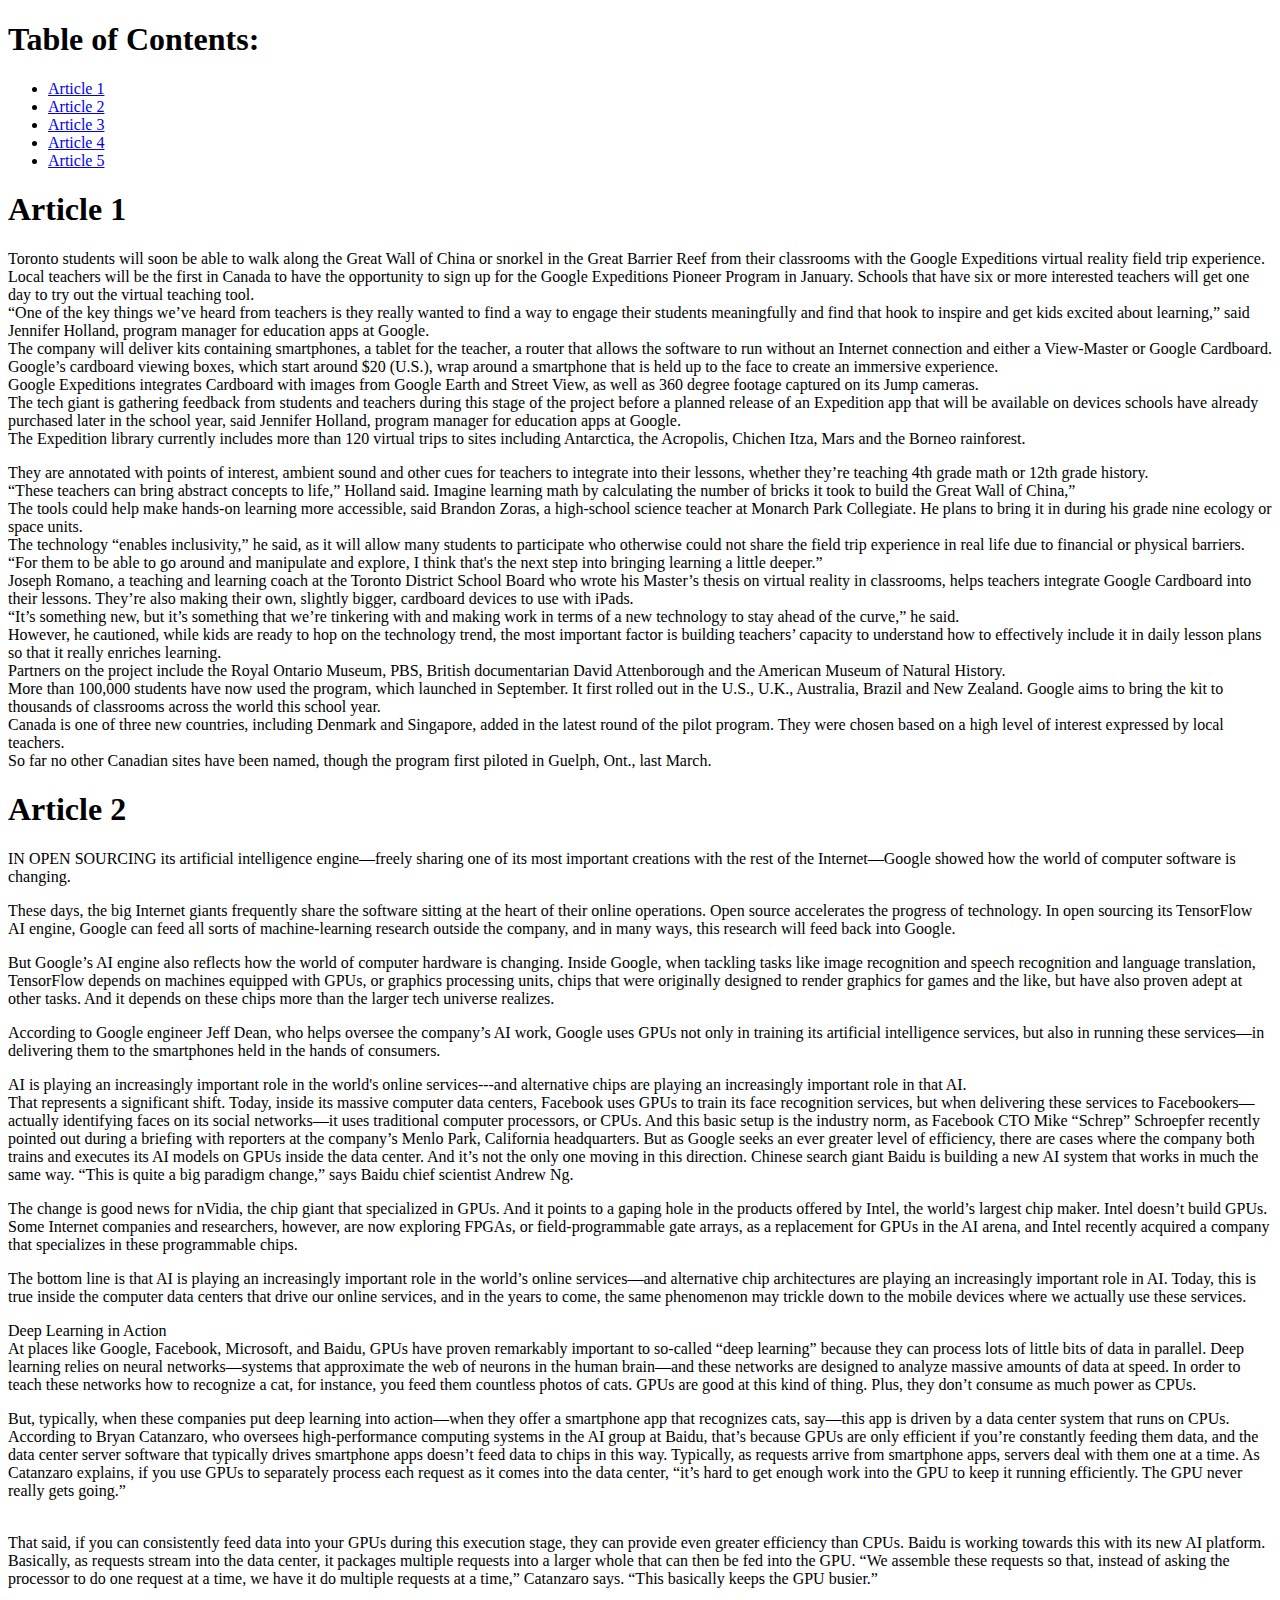
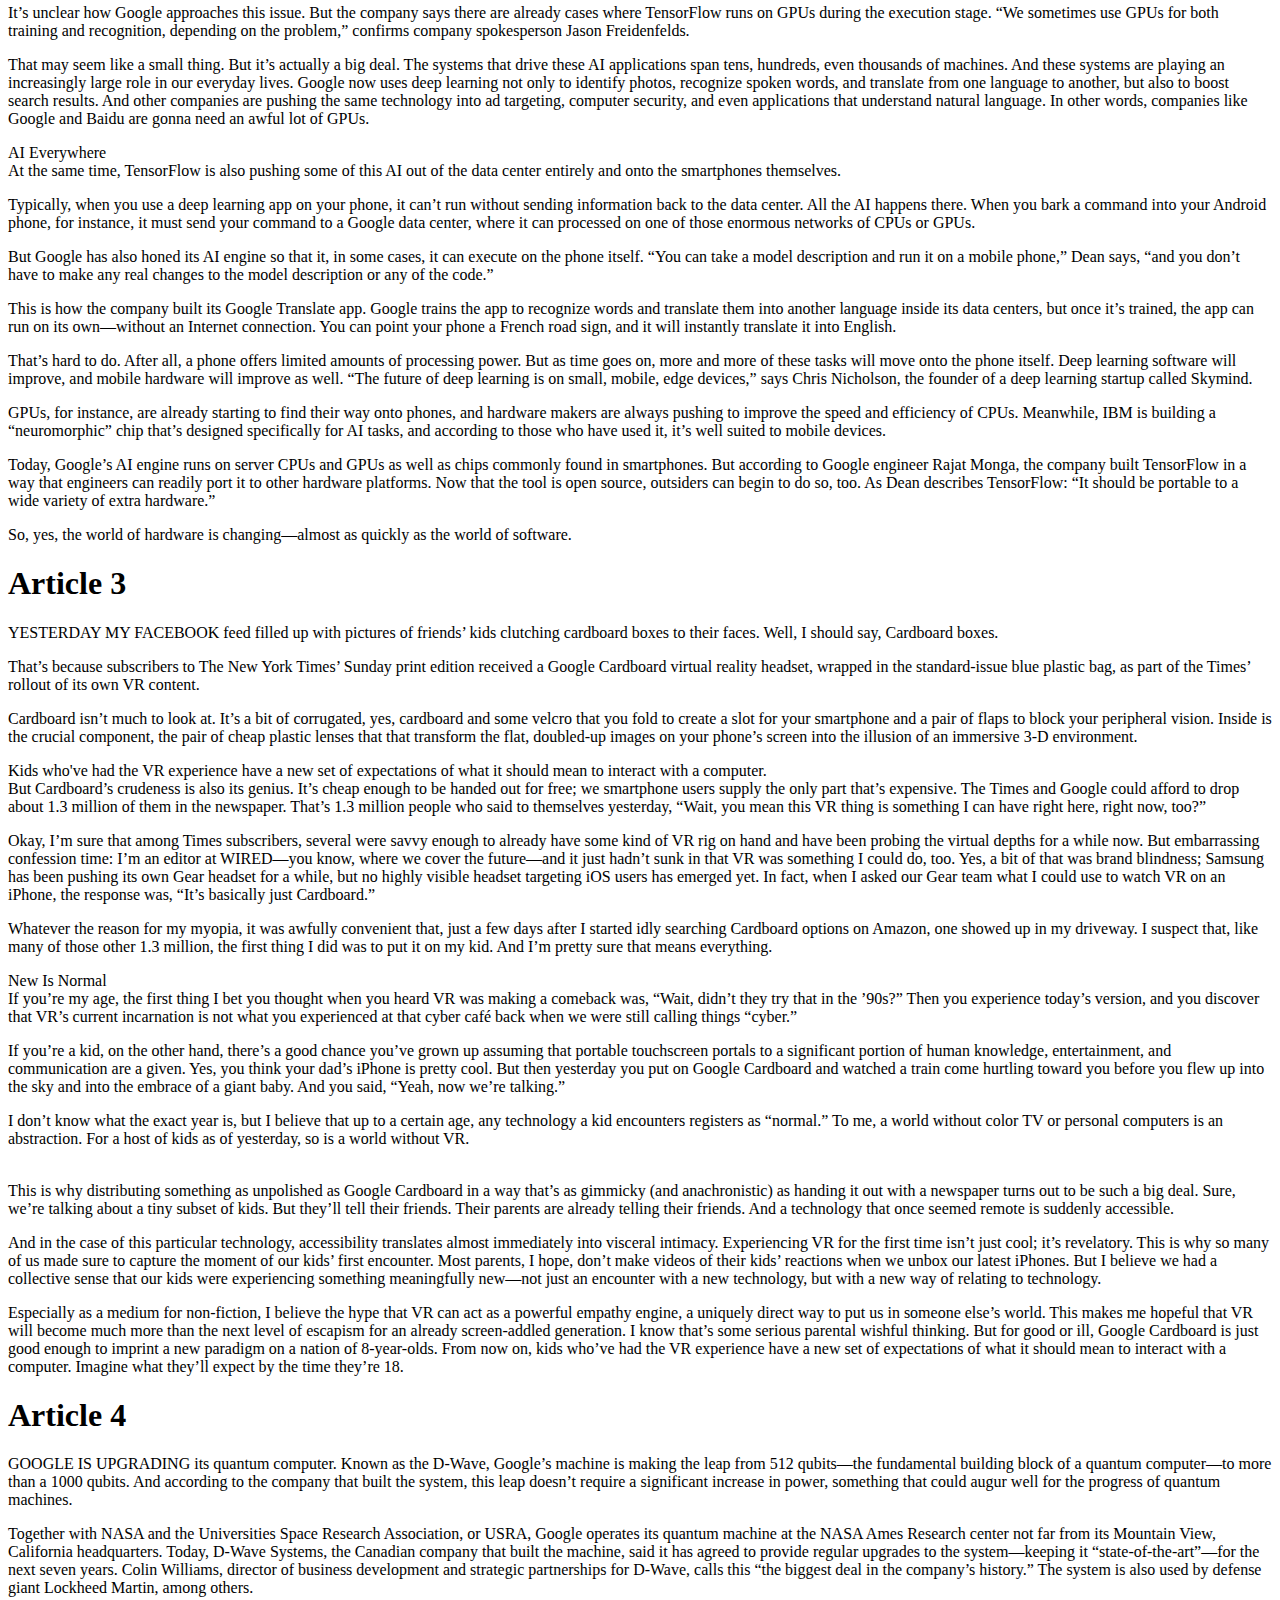
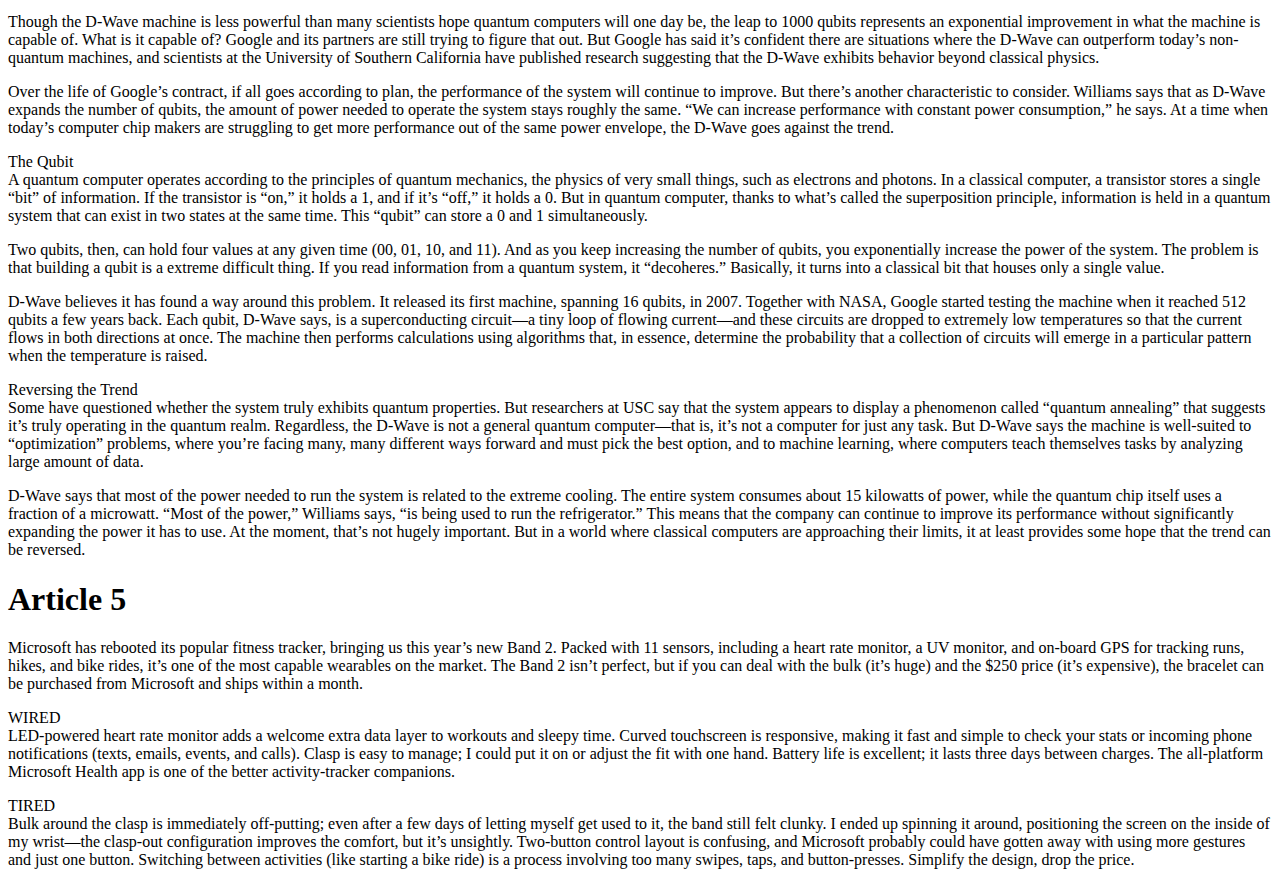
<file: Section 2 - HTML Development/Lecture 17 - Anchor Tags/anchors.html>
<!doctype html>
<html>

<head>
  <meta charset="utf-8">
  <title>Working with Anchor Tags</title>
</head>

<body>
  <p>
  <h1>Table of Contents:</h1>
  </p>
  <ul>
    <li><a href="#article1">Article 1</a><br>
    </li>
    <li><a href="#article2">Article 2</a><br>
    </li>
    <li><a href="#article3">Article 3</a><br>
    </li>
    <li><a href="#article4">Article 4</a></li>
    <li><a href="#article5">Article 5</a><br>
    </li>
  </ul>
  <p>
  <h1>Article 1</h1>
  </p>
  <p>Toronto students will soon be able to walk along the Great Wall of China or snorkel in the Great Barrier Reef from
    their classrooms with the Google Expeditions virtual reality field trip experience.<br>
    Local teachers will be the first in Canada to have the opportunity to sign up for the Google Expeditions Pioneer
    Program in January. Schools that have six or more interested teachers will get one day to try out the virtual
    teaching tool.<br>
    “One of the key things we’ve heard from teachers is they really wanted to find a way to engage their students
    meaningfully and find that hook to inspire and get kids excited about learning,” said Jennifer Holland, program
    manager for education apps at Google.<br>
    The company will deliver kits containing smartphones, a tablet for the teacher, a router that allows the software to
    run without an Internet connection and either a View-Master or Google Cardboard.<br>
    Google’s cardboard viewing boxes, which start around $20 (U.S.), wrap around a smartphone that is held up to the
    face to create an immersive experience.<br>
    Google Expeditions integrates Cardboard with images from Google Earth and Street View, as well as 360 degree footage
    captured on its Jump cameras.<br>
    The tech giant is gathering feedback from students and teachers during this stage of the project before a planned
    release of an Expedition app that will be available on devices schools have already purchased later in the school
    year, said Jennifer Holland, program manager for education apps at Google.<br>
    The Expedition library currently includes more than 120 virtual trips to sites including Antarctica, the Acropolis,
    Chichen Itza, Mars and the Borneo rainforest.</p>
  <p>They are annotated with points of interest, ambient sound and other cues for teachers to integrate into their
    lessons, whether they’re teaching 4th grade math or 12th grade history.<br>
    “These teachers can bring abstract concepts to life,” Holland said. Imagine learning math by calculating the number
    of bricks it took to build the Great Wall of China,”<br>
    The tools could help make hands-on learning more accessible, said Brandon Zoras, a high-school science teacher at
    Monarch Park Collegiate. He plans to bring it in during his grade nine ecology or space units.<br>
    The technology “enables inclusivity,” he said, as it will allow many students to participate who otherwise could not
    share the field trip experience in real life due to financial or physical barriers.<br>
    “For them to be able to go around and manipulate and explore, I think that's the next step into bringing learning a
    little deeper.”<br>
    Joseph Romano, a teaching and learning coach at the Toronto District School Board who wrote his Master’s thesis on
    virtual reality in classrooms, helps teachers integrate Google Cardboard into their lessons. They’re also making
    their own, slightly bigger, cardboard devices to use with iPads.<br>
    “It’s something new, but it’s something that we’re tinkering with and making work in terms of a new technology to
    stay ahead of the curve,” he said.<br>
    However, he cautioned, while kids are ready to hop on the technology trend, the most important factor is building
    teachers’ capacity to understand how to effectively include it in daily lesson plans so that it really enriches
    learning.<br>
    Partners on the project include the Royal Ontario Museum, PBS, British documentarian David Attenborough and the
    American Museum of Natural History.<br>
    More than 100,000 students have now used the program, which launched in September. It first rolled out in the U.S.,
    U.K., Australia, Brazil and New Zealand. Google aims to bring the kit to thousands of classrooms across the world
    this school year.<br>
    Canada is one of three new countries, including Denmark and Singapore, added in the latest round of the pilot
    program. They were chosen based on a high level of interest expressed by local teachers.<br>
    So far no other Canadian sites have been named, though the program first piloted in Guelph, Ont., last March.</p>
  <h1>Article 2</h1>
  <p>IN OPEN SOURCING its artificial intelligence engine—freely sharing one of its most important creations with the
    rest of the Internet—Google showed how the world of computer software is changing.</p>
  <p>These days, the big Internet giants frequently share the software sitting at the heart of their online operations.
    Open source accelerates the progress of technology. In open sourcing its TensorFlow AI engine, Google can feed all
    sorts of machine-learning research outside the company, and in many ways, this research will feed back into Google.
  </p>
  <p>But Google’s AI engine also reflects how the world of computer hardware is changing. Inside Google, when tackling
    tasks like image recognition and speech recognition and language translation, TensorFlow depends on machines
    equipped with GPUs, or graphics processing units, chips that were originally designed to render graphics for games
    and the like, but have also proven adept at other tasks. And it depends on these chips more than the larger tech
    universe realizes.</p>
  <p>According to Google engineer Jeff Dean, who helps oversee the company’s AI work, Google uses GPUs not only in
    training its artificial intelligence services, but also in running these services—in delivering them to the
    smartphones held in the hands of consumers.</p>
  <p>AI is playing an increasingly important role in the world's online services---and alternative chips are playing an
    increasingly important role in that AI.<br>
    That represents a significant shift. Today, inside its massive computer data centers, Facebook uses GPUs to train
    its face recognition services, but when delivering these services to Facebookers—actually identifying faces on its
    social networks—it uses traditional computer processors, or CPUs. And this basic setup is the industry norm, as
    Facebook CTO Mike “Schrep” Schroepfer recently pointed out during a briefing with reporters at the company’s Menlo
    Park, California headquarters. But as Google seeks an ever greater level of efficiency, there are cases where the
    company both trains and executes its AI models on GPUs inside the data center. And it’s not the only one moving in
    this direction. Chinese search giant Baidu is building a new AI system that works in much the same way. “This is
    quite a big paradigm change,” says Baidu chief scientist Andrew Ng.</p>
  <p>The change is good news for nVidia, the chip giant that specialized in GPUs. And it points to a gaping hole in the
    products offered by Intel, the world’s largest chip maker. Intel doesn’t build GPUs. Some Internet companies and
    researchers, however, are now exploring FPGAs, or field-programmable gate arrays, as a replacement for GPUs in the
    AI arena, and Intel recently acquired a company that specializes in these programmable chips.</p>
  <p>The bottom line is that AI is playing an increasingly important role in the world’s online services—and alternative
    chip architectures are playing an increasingly important role in AI. Today, this is true inside the computer data
    centers that drive our online services, and in the years to come, the same phenomenon may trickle down to the mobile
    devices where we actually use these services.</p>
  <p>Deep Learning in Action<br>
    At places like Google, Facebook, Microsoft, and Baidu, GPUs have proven remarkably important to so-called “deep
    learning” because they can process lots of little bits of data in parallel. Deep learning relies on neural
    networks—systems that approximate the web of neurons in the human brain—and these networks are designed to analyze
    massive amounts of data at speed. In order to teach these networks how to recognize a cat, for instance, you feed
    them countless photos of cats. GPUs are good at this kind of thing. Plus, they don’t consume as much power as CPUs.
  </p>
  <p>But, typically, when these companies put deep learning into action—when they offer a smartphone app that recognizes
    cats, say—this app is driven by a data center system that runs on CPUs. According to Bryan Catanzaro, who oversees
    high-performance computing systems in the AI group at Baidu, that’s because GPUs are only efficient if you’re
    constantly feeding them data, and the data center server software that typically drives smartphone apps doesn’t feed
    data to chips in this way. Typically, as requests arrive from smartphone apps, servers deal with them one at a time.
    As Catanzaro explains, if you use GPUs to separately process each request as it comes into the data center, “it’s
    hard to get enough work into the GPU to keep it running efficiently. The GPU never really gets going.”</p>
  <p><br>
    That said, if you can consistently feed data into your GPUs during this execution stage, they can provide even
    greater efficiency than CPUs. Baidu is working towards this with its new AI platform. Basically, as requests stream
    into the data center, it packages multiple requests into a larger whole that can then be fed into the GPU. “We
    assemble these requests so that, instead of asking the processor to do one request at a time, we have it do multiple
    requests at a time,” Catanzaro says. “This basically keeps the GPU busier.”</p>
  <p>It’s unclear how Google approaches this issue. But the company says there are already cases where TensorFlow runs
    on GPUs during the execution stage. “We sometimes use GPUs for both training and recognition, depending on the
    problem,” confirms company spokesperson Jason Freidenfelds.</p>
  <p>That may seem like a small thing. But it’s actually a big deal. The systems that drive these AI applications span
    tens, hundreds, even thousands of machines. And these systems are playing an increasingly large role in our everyday
    lives. Google now uses deep learning not only to identify photos, recognize spoken words, and translate from one
    language to another, but also to boost search results. And other companies are pushing the same technology into ad
    targeting, computer security, and even applications that understand natural language. In other words, companies like
    Google and Baidu are gonna need an awful lot of GPUs.</p>
  <p>AI Everywhere<br>
    At the same time, TensorFlow is also pushing some of this AI out of the data center entirely and onto the
    smartphones themselves.</p>
  <p>Typically, when you use a deep learning app on your phone, it can’t run without sending information back to the
    data center. All the AI happens there. When you bark a command into your Android phone, for instance, it must send
    your command to a Google data center, where it can processed on one of those enormous networks of CPUs or GPUs.<br>
  </p>
  <p>But Google has also honed its AI engine so that it, in some cases, it can execute on the phone itself. “You can
    take a model description and run it on a mobile phone,” Dean says, “and you don’t have to make any real changes to
    the model description or any of the code.”</p>
  <p>This is how the company built its Google Translate app. Google trains the app to recognize words and translate them
    into another language inside its data centers, but once it’s trained, the app can run on its own—without an Internet
    connection. You can point your phone a French road sign, and it will instantly translate it into English.</p>
  <p>That’s hard to do. After all, a phone offers limited amounts of processing power. But as time goes on, more and
    more of these tasks will move onto the phone itself. Deep learning software will improve, and mobile hardware will
    improve as well. “The future of deep learning is on small, mobile, edge devices,” says Chris Nicholson, the founder
    of a deep learning startup called Skymind.</p>
  <p>GPUs, for instance, are already starting to find their way onto phones, and hardware makers are always pushing to
    improve the speed and efficiency of CPUs. Meanwhile, IBM is building a “neuromorphic” chip that’s designed
    specifically for AI tasks, and according to those who have used it, it’s well suited to mobile devices.</p>
  <p>Today, Google’s AI engine runs on server CPUs and GPUs as well as chips commonly found in smartphones. But
    according to Google engineer Rajat Monga, the company built TensorFlow in a way that engineers can readily port it
    to other hardware platforms. Now that the tool is open source, outsiders can begin to do so, too. As Dean describes
    TensorFlow: “It should be portable to a wide variety of extra hardware.”</p>
  <p>So, yes, the world of hardware is changing—almost as quickly as the world of software.</p>
  <h1>Article 3</h1>
  <p>YESTERDAY MY FACEBOOK feed filled up with pictures of friends’ kids clutching cardboard boxes to their faces. Well,
    I should say, Cardboard boxes.</p>
  <p>That’s because subscribers to The New York Times’ Sunday print edition received a Google Cardboard virtual reality
    headset, wrapped in the standard-issue blue plastic bag, as part of the Times’ rollout of its own VR content.</p>
  <p>Cardboard isn’t much to look at. It’s a bit of corrugated, yes, cardboard and some velcro that you fold to create a
    slot for your smartphone and a pair of flaps to block your peripheral vision. Inside is the crucial component, the
    pair of cheap plastic lenses that that transform the flat, doubled-up images on your phone’s screen into the
    illusion of an immersive 3-D environment.</p>
  <p>Kids who've had the VR experience have a new set of expectations of what it should mean to interact with a
    computer.<br>
    But Cardboard’s crudeness is also its genius. It’s cheap enough to be handed out for free; we smartphone users
    supply the only part that’s expensive. The Times and Google could afford to drop about 1.3 million of them in the
    newspaper. That’s 1.3 million people who said to themselves yesterday, “Wait, you mean this VR thing is something I
    can have right here, right now, too?”</p>
  <p>Okay, I’m sure that among Times subscribers, several were savvy enough to already have some kind of VR rig on hand
    and have been probing the virtual depths for a while now. But embarrassing confession time: I’m an editor at
    WIRED—you know, where we cover the future—and it just hadn’t sunk in that VR was something I could do, too. Yes, a
    bit of that was brand blindness; Samsung has been pushing its own Gear headset for a while, but no highly visible
    headset targeting iOS users has emerged yet. In fact, when I asked our Gear team what I could use to watch VR on an
    iPhone, the response was, “It’s basically just Cardboard.”</p>
  <p>Whatever the reason for my myopia, it was awfully convenient that, just a few days after I started idly searching
    Cardboard options on Amazon, one showed up in my driveway. I suspect that, like many of those other 1.3 million, the
    first thing I did was to put it on my kid. And I’m pretty sure that means everything.</p>
  <p>New Is Normal<br>
    If you’re my age, the first thing I bet you thought when you heard VR was making a comeback was, “Wait, didn’t they
    try that in the ’90s?” Then you experience today’s version, and you discover that VR’s current incarnation is not
    what you experienced at that cyber café back when we were still calling things “cyber.”</p>
  <p>If you’re a kid, on the other hand, there’s a good chance you’ve grown up assuming that portable touchscreen
    portals to a significant portion of human knowledge, entertainment, and communication are a given. Yes, you think
    your dad’s iPhone is pretty cool. But then yesterday you put on Google Cardboard and watched a train come hurtling
    toward you before you flew up into the sky and into the embrace of a giant baby. And you said, “Yeah, now we’re
    talking.”</p>
  <p>I don’t know what the exact year is, but I believe that up to a certain age, any technology a kid encounters
    registers as “normal.” To me, a world without color TV or personal computers is an abstraction. For a host of kids
    as of yesterday, so is a world without VR.</p>
  <p><br>
    This is why distributing something as unpolished as Google Cardboard in a way that’s as gimmicky (and anachronistic)
    as handing it out with a newspaper turns out to be such a big deal. Sure, we’re talking about a tiny subset of kids.
    But they’ll tell their friends. Their parents are already telling their friends. And a technology that once seemed
    remote is suddenly accessible.</p>
  <p>And in the case of this particular technology, accessibility translates almost immediately into visceral intimacy.
    Experiencing VR for the first time isn’t just cool; it’s revelatory. This is why so many of us made sure to capture
    the moment of our kids’ first encounter. Most parents, I hope, don’t make videos of their kids’ reactions when we
    unbox our latest iPhones. But I believe we had a collective sense that our kids were experiencing something
    meaningfully new—not just an encounter with a new technology, but with a new way of relating to technology.</p>
  <p>Especially as a medium for non-fiction, I believe the hype that VR can act as a powerful empathy engine, a uniquely
    direct way to put us in someone else’s world. This makes me hopeful that VR will become much more than the next
    level of escapism for an already screen-addled generation. I know that’s some serious parental wishful thinking. But
    for good or ill, Google Cardboard is just good enough to imprint a new paradigm on a nation of 8-year-olds. From now
    on, kids who’ve had the VR experience have a new set of expectations of what it should mean to interact with a
    computer. Imagine what they’ll expect by the time they’re 18.</p>
  <h1>Article 4</h1>
  <p>GOOGLE IS UPGRADING its quantum computer. Known as the D-Wave, Google’s machine is making the leap from 512
    qubits—the fundamental building block of a quantum computer—to more than a 1000 qubits. And according to the company
    that built the system, this leap doesn’t require a significant increase in power, something that could augur well
    for the progress of quantum machines.</p>
  <p>Together with NASA and the Universities Space Research Association, or USRA, Google operates its quantum machine at
    the NASA Ames Research center not far from its Mountain View, California headquarters. Today, D-Wave Systems, the
    Canadian company that built the machine, said it has agreed to provide regular upgrades to the system—keeping it
    “state-of-the-art”—for the next seven years. Colin Williams, director of business development and strategic
    partnerships for D-Wave, calls this “the biggest deal in the company’s history.” The system is also used by defense
    giant Lockheed Martin, among others.</p>
  <p>Though the D-Wave machine is less powerful than many scientists hope quantum computers will one day be, the leap to
    1000 qubits represents an exponential improvement in what the machine is capable of. What is it capable of? Google
    and its partners are still trying to figure that out. But Google has said it’s confident there are situations where
    the D-Wave can outperform today’s non-quantum machines, and scientists at the University of Southern California have
    published research suggesting that the D-Wave exhibits behavior beyond classical physics.</p>
  <p>Over the life of Google’s contract, if all goes according to plan, the performance of the system will continue to
    improve. But there’s another characteristic to consider. Williams says that as D-Wave expands the number of qubits,
    the amount of power needed to operate the system stays roughly the same. “We can increase performance with constant
    power consumption,” he says. At a time when today’s computer chip makers are struggling to get more performance out
    of the same power envelope, the D-Wave goes against the trend.</p>
  <p>The Qubit<br>
    A quantum computer operates according to the principles of quantum mechanics, the physics of very small things, such
    as electrons and photons. In a classical computer, a transistor stores a single “bit” of information. If the
    transistor is “on,” it holds a 1, and if it’s “off,” it holds a 0. But in quantum computer, thanks to what’s called
    the superposition principle, information is held in a quantum system that can exist in two states at the same time.
    This “qubit” can store a 0 and 1 simultaneously.</p>
  <p>Two qubits, then, can hold four values at any given time (00, 01, 10, and 11). And as you keep increasing the
    number of qubits, you exponentially increase the power of the system. The problem is that building a qubit is a
    extreme difficult thing. If you read information from a quantum system, it “decoheres.” Basically, it turns into a
    classical bit that houses only a single value.<br>
  </p>
  <p>D-Wave believes it has found a way around this problem. It released its first machine, spanning 16 qubits, in 2007.
    Together with NASA, Google started testing the machine when it reached 512 qubits a few years back. Each qubit,
    D-Wave says, is a superconducting circuit—a tiny loop of flowing current—and these circuits are dropped to extremely
    low temperatures so that the current flows in both directions at once. The machine then performs calculations using
    algorithms that, in essence, determine the probability that a collection of circuits will emerge in a particular
    pattern when the temperature is raised.</p>
  <p>Reversing the Trend<br>
    Some have questioned whether the system truly exhibits quantum properties. But researchers at USC say that the
    system appears to display a phenomenon called “quantum annealing” that suggests it’s truly operating in the quantum
    realm. Regardless, the D-Wave is not a general quantum computer—that is, it’s not a computer for just any task. But
    D-Wave says the machine is well-suited to “optimization” problems, where you’re facing many, many different ways
    forward and must pick the best option, and to machine learning, where computers teach themselves tasks by analyzing
    large amount of data.</p>
  <p>D-Wave says that most of the power needed to run the system is related to the extreme cooling. The entire system
    consumes about 15 kilowatts of power, while the quantum chip itself uses a fraction of a microwatt. “Most of the
    power,” Williams says, “is being used to run the refrigerator.” This means that the company can continue to improve
    its performance without significantly expanding the power it has to use. At the moment, that’s not hugely important.
    But in a world where classical computers are approaching their limits, it at least provides some hope that the trend
    can be reversed.</p>
  <h1>Article 5</h1>
  <p>Microsoft has rebooted its popular fitness tracker, bringing us this year’s new Band 2. Packed with 11 sensors,
    including a heart rate monitor, a UV monitor, and on-board GPS for tracking runs, hikes, and bike rides, it’s one of
    the most capable wearables on the market. The Band 2 isn’t perfect, but if you can deal with the bulk (it’s huge)
    and the $250 price (it’s expensive), the bracelet can be purchased from Microsoft and ships within a month.</p>
  <p>WIRED<br>
    LED-powered heart rate monitor adds a welcome extra data layer to workouts and sleepy time. Curved touchscreen is
    responsive, making it fast and simple to check your stats or incoming phone notifications (texts, emails, events,
    and calls). Clasp is easy to manage; I could put it on or adjust the fit with one hand. Battery life is excellent;
    it lasts three days between charges. The all-platform Microsoft Health app is one of the better activity-tracker
    companions.</p>
  <p>TIRED<br>
    Bulk around the clasp is immediately off-putting; even after a few days of letting myself get used to it, the band
    still felt clunky. I ended up spinning it around, positioning the screen on the inside of my wrist—the clasp-out
    configuration improves the comfort, but it’s unsightly. Two-button control layout is confusing, and Microsoft
    probably could have gotten away with using more gestures and just one button. Switching between activities (like
    starting a bike ride) is a process involving too many swipes, taps, and button-presses. Simplify the design, drop
    the price.</p>
  <p></p>
  <p></p>
  <p></p>
  <p></p>
  <p></p>
  <p></p>
  <p></p>
  <p></p>
</body>

</html>
</file>
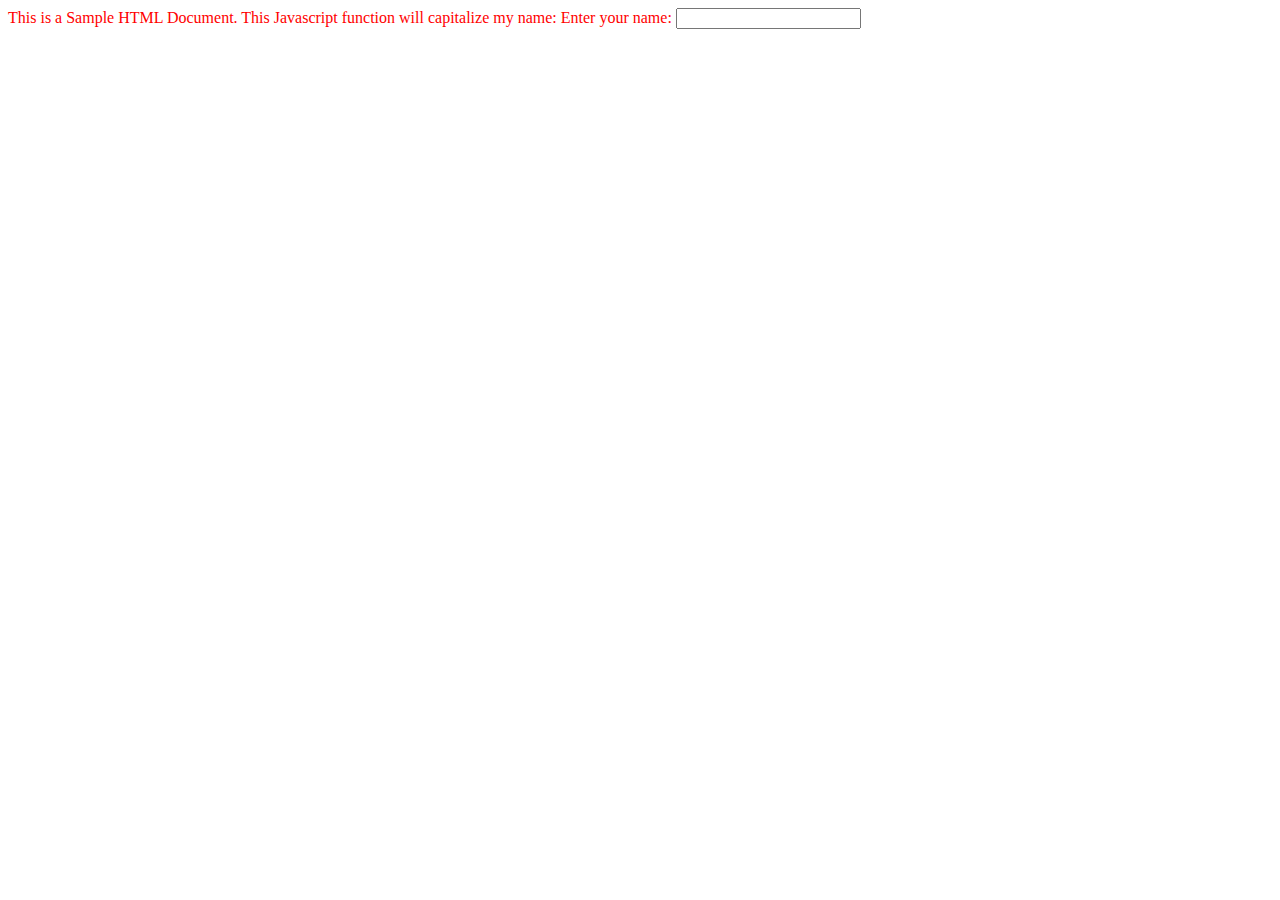
<file: Section 2 - HTML Development/Lecture 2 - Basic Structure of a Web Page/basics.html>
<!DOCTYPE html>
<html>
<head>
    <title> My First Web Page </title>
    <meta name="description" content="Page Description Here" />
    <meta http-equiv="Content-Type" content="text/html"; charset="utf-8"/>
    <meta name="viewport" content="width=device-width, initial-scale=1"/>

    <style type="text/css">
        Body {
            color: red;
        }

    </style>

    <script>
        function myFunction() {
            var x = document.getElementById("fname");
            x.value = x.value.toUpperCase();
        }
    </script>
</head>

<body>
This is a Sample HTML Document.
This Javascript function will capitalize my name:
Enter your name: <input type="text" id="fname" onchange="myFunction()">
</body>

</html>
</file>
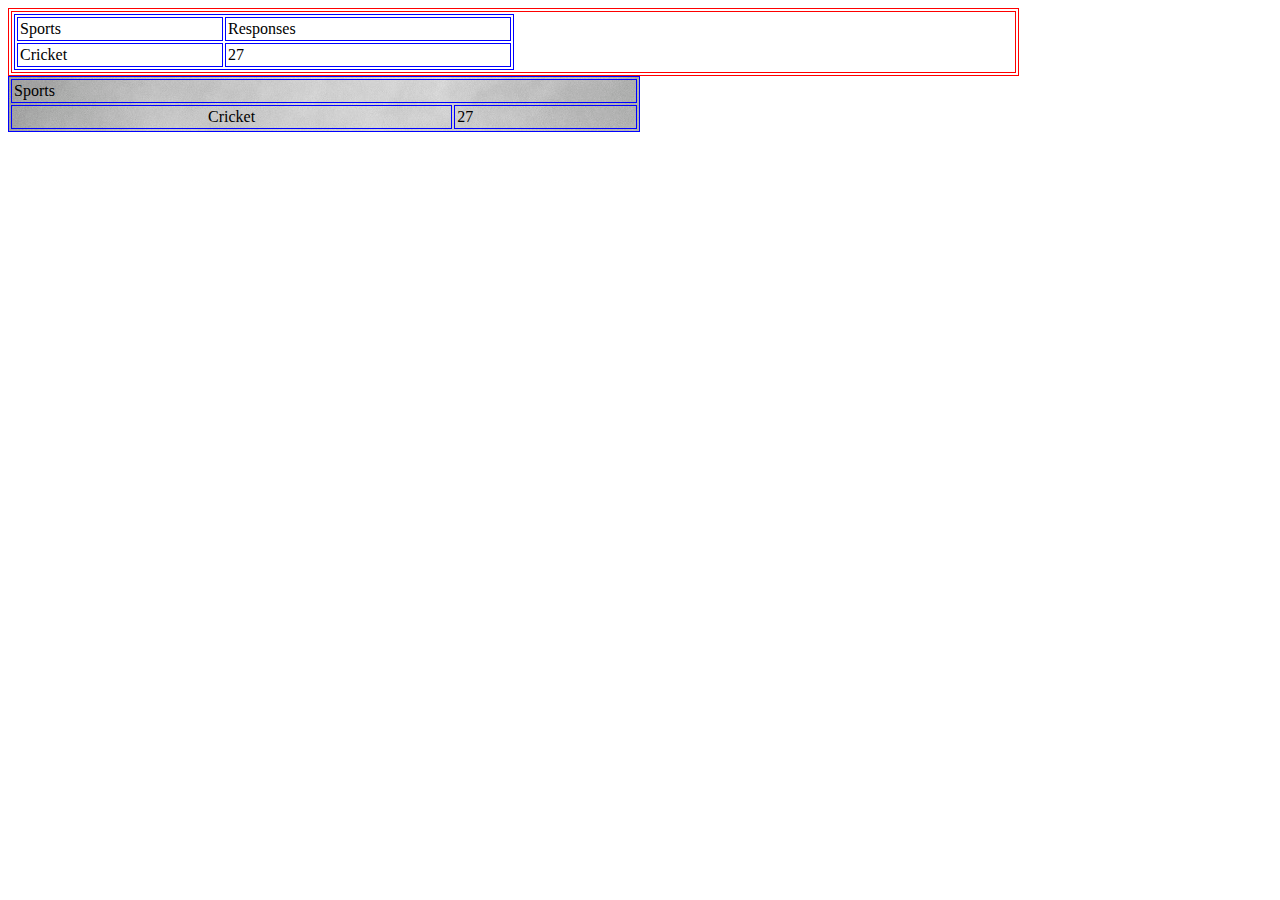
<file: Section 2 - HTML Development/Lecture 22 - Table Background Image/table.html>
<!DOCTYPE html>
<html>
    <body>
       
        <table width="80%" border="1" bordercolor="red" cellspacing="2" cellpadding="2">
            <tr>
                <td>
                    <table width="50%" border="1" bordercolor="blue" cellspacing="2" cellpadding="2">
                        <tr>
                            <td>Sports</td>
                            <td>Responses</td>
                        </tr>
                        <td>Cricket</td>
                        <td>27</td>
            
                    </table>
                </td>
            </tr>

        </table>
        <table width="50%" border="1" bordercolor="blue" cellspacing="2" cellpadding="2" background="tablebg.jpg">
            <tr>
                <td colspan="2">Sports</td>
                
            </tr>
            <td align="center">Cricket</td>
            <td align="left">27</td>

        </table>
    </body>
</html>
</file>
